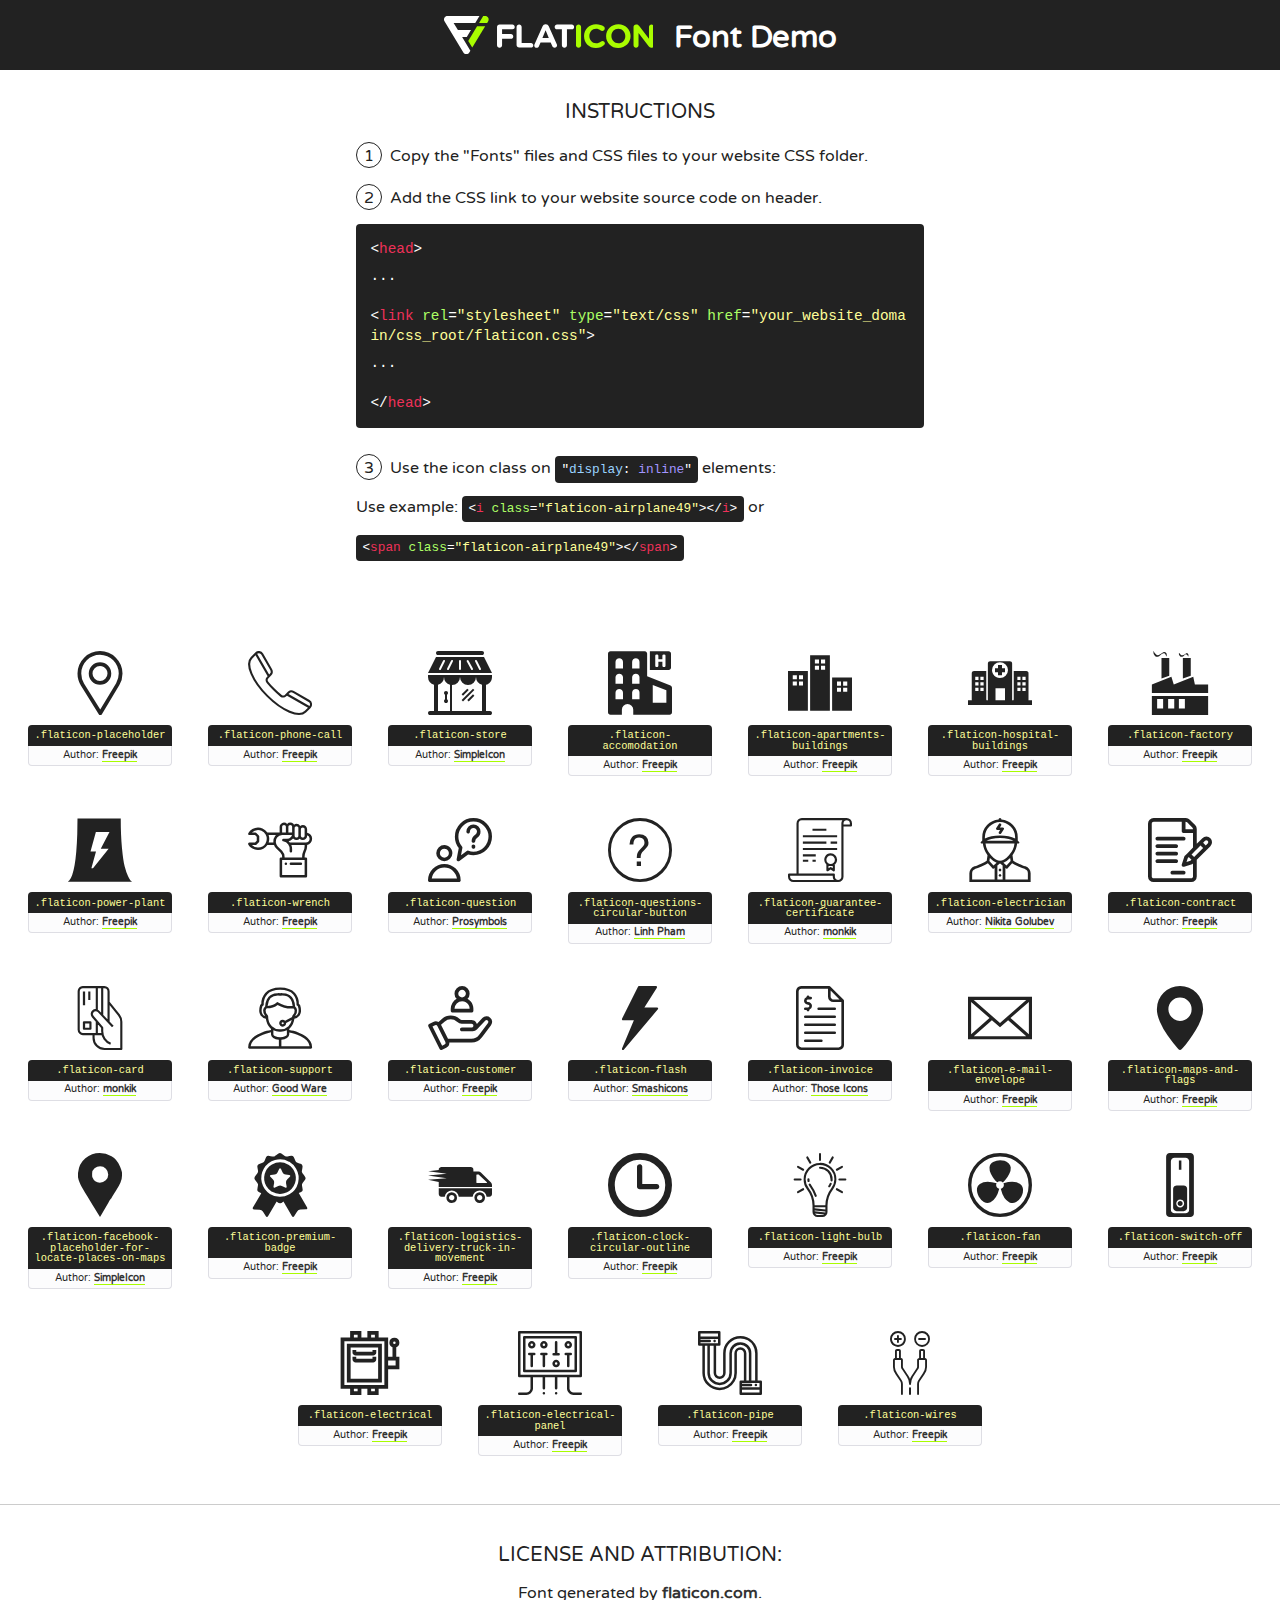
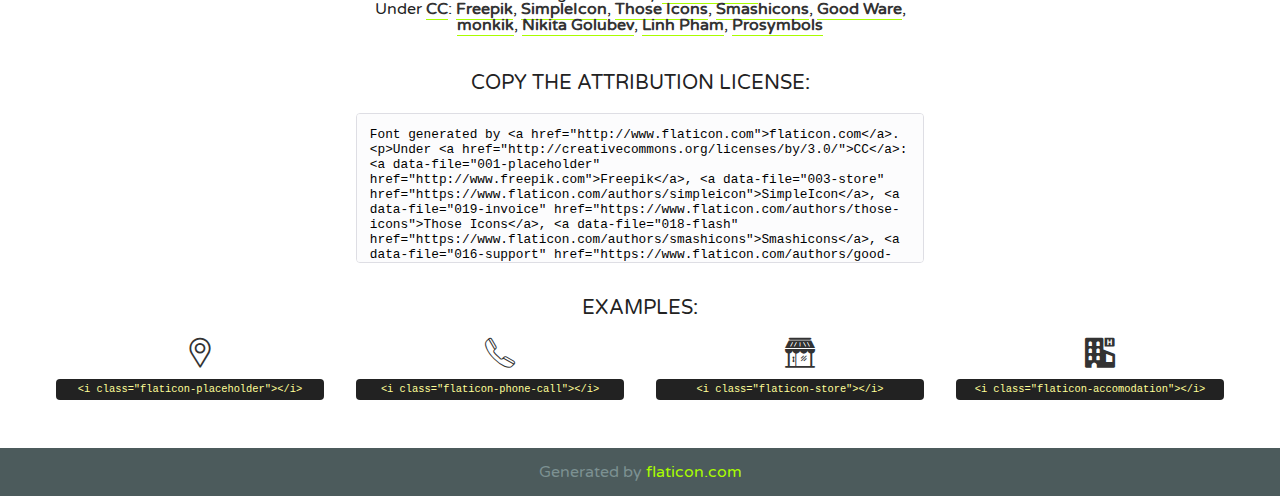
<file: flaticon.html>
<!DOCTYPE html>
<!--
  Flaticon icon font: Flaticon
  Creation date: 25/03/2018 11:34
-->
<html>
<!DOCTYPE html>
<html>

<head>
    <title>Flaticon WebFont</title>
    <link href="http://fonts.googleapis.com/css?family=Varela+Round" rel="stylesheet" type="text/css" />
    <link rel="stylesheet" type="text/css" href="flaticon.css">
    <meta charset="UTF-8">
    <style>
    html, body, div, span, applet, object, iframe,
    h1, h2, h3, h4, h5, h6, p, blockquote, pre,
    a, abbr, acronym, address, big, cite, code,
    del, dfn, em, img, ins, kbd, q, s, samp,
    small, strike, strong, sub, sup, tt, var,
    b, u, i, center,
    dl, dt, dd, ol, ul, li,
    fieldset, form, label, legend,
    table, caption, tbody, tfoot, thead, tr, th, td,
    article, aside, canvas, details, embed, 
    figure, figcaption, footer, header, hgroup, 
    menu, nav, output, ruby, section, summary,
    time, mark, audio, video {
        margin: 0;
        padding: 0;
        border: 0;
        font-size: 100%;
        font: inherit;
        vertical-align: baseline;
    }
    /* HTML5 display-role reset for older browsers */
    article, aside, details, figcaption, figure, 
    footer, header, hgroup, menu, nav, section {
        display: block;
    }
    body {
        line-height: 1;
    }
    ol, ul {
        list-style: none;
    }
    blockquote, q {
        quotes: none;
    }
    blockquote:before, blockquote:after,
    q:before, q:after {
        content: '';
        content: none;
    }
    table {
        border-collapse: collapse;
        border-spacing: 0;
    }
    body {
        font-family: 'Varela Round', Helvetica, Arial, sans-serif;
        font-size: 16px;
        color: #222;
    }
    a {
        color: #333;
        border-bottom: 1px solid #a9fd00;
        font-weight: bold;
        text-decoration: none;
    }
    * {
        -moz-box-sizing: border-box;
        -webkit-box-sizing: border-box;
        box-sizing: border-box;
        margin: 0;
        padding: 0;
    }
    [class^="flaticon-"]:before, [class*=" flaticon-"]:before, [class^="flaticon-"]:after, [class*=" flaticon-"]:after {
        font-family: Flaticon;
        font-size: 30px;
        font-style: normal;
        margin-left: 20px;
        color: #333;
    }
    .wrapper {
        max-width: 600px;
        margin: auto;
        padding: 0 1em;
    }
    .title {
        font-size: 1.25em;
        text-align: center;
        margin-bottom: 1em;
        text-transform: uppercase;
    }
    header {
        text-align: center;
        background-color: #222;
        color: #fff;
        padding: 1em;
    }
    header .logo {
        width: 210px;
        height: 38px;
        display: inline-block;
        vertical-align: middle;
        margin-right: 1em;
        border: none;
    }
    header strong {
        font-size: 1.95em;
        font-weight: bold;
        vertical-align: middle;
        margin-top: 5px;
        display: inline-block;
    }
    .demo {
        margin: 2em auto;
        line-height: 1.25em;
    }
    .demo ul li {
        margin-bottom: 1em;
    }
    .demo ul li .num {
        color: #222;
        border-radius: 20px;
        display: inline-block;
        width: 26px;
        padding: 3px;
        height: 26px;
        text-align: center;
        margin-right: 0.5em;
        border: 1px solid #222;
    }
    .demo ul li code {
        background-color: #222;
        border-radius: 4px;
        padding: 0.25em 0.5em;
        display: inline-block;
        color: #fff;
        font-family: Consolas,Monaco,Lucida Console,Liberation Mono,DejaVu Sans Mono,Bitstream Vera Sans Mono,Courier New, monospace;
        font-weight: lighter;
        margin-top: 1em;
        font-size: 0.8em;
        word-break: break-all;
    }
    .demo ul li code.big {
        padding: 1em;
        font-size: 0.9em;
    }
    .demo ul li code .red {
        color: #EF3159;
    }
    .demo ul li code .green {
        color: #ACFF65;
    }
    .demo ul li code .yellow {
        color: #FFFF99;
    }
    .demo ul li code .blue {
        color: #99D3FF;
    }
    .demo ul li code .purple {
        color: #A295FF;
    }
    .demo ul li code .dots {
        margin-top: 0.5em;
        display: block;
    }
    #glyphs {
        border-bottom: 1px solid #ccc;
        padding: 2em 0;
        text-align: center;
    }
    .glyph {
        display: inline-block;
        width: 9em;
        margin: 1em;
        text-align: center;
        vertical-align: top;
        background: #FFF;
    }
    .glyph .glyph-icon {
        padding: 10px;
        display: block;
        font-family:"Flaticon";
        font-size: 64px;
        line-height: 1;
    }
    .glyph .glyph-icon:before {
        font-size: 64px;
        color: #222;
        margin-left: 0;
    }
    .class-name {
        font-size: 0.65em;
        background-color: #222;
        color: #fff;
        border-radius: 4px 4px 0 0;
        padding: 0.5em;
        color: #FFFF99;
        font-family: Consolas,Monaco,Lucida Console,Liberation Mono,DejaVu Sans Mono,Bitstream Vera Sans Mono,Courier New, monospace;
    }
    .author-name {
        font-size: 0.6em;
        background-color: #fcfcfd;
        border: 1px solid #DEDEE4;
        border-top: 0;
        border-radius: 0 0 4px 4px;
        padding: 0.5em;
    }
    .class-name:last-child {
        font-size: 10px;
        color:#888;
    }
    .class-name:last-child a {
        font-size: 10px;
        color:#555;
    }
    .class-name:last-child a:hover {
        color:#a9fd00;
    }
    .glyph > input {
        display: block;
        width: 100px;
        margin: 5px auto;
        text-align: center;
        font-size: 12px;
        cursor: text;
    }
    .glyph > input.icon-input {
        font-family:"Flaticon";
        font-size: 16px;
        margin-bottom: 10px;
    }
    .attribution .title {
        margin-top: 2em;
    }
    .attribution textarea {
        background-color: #fcfcfd;
        padding: 1em;
        border: none;
        box-shadow: none;
        border: 1px solid #DEDEE4;
        border-radius: 4px;
        resize: none;
        width: 100%;
        height: 150px;
        font-size: 0.8em;
        font-family: Consolas,Monaco,Lucida Console,Liberation Mono,DejaVu Sans Mono,Bitstream Vera Sans Mono,Courier New, monospace;
        -webkit-appearance: none;
    }
    .iconsuse {
        margin: 2em auto;
        text-align: center;
        max-width: 1200px;
    }
    .iconsuse:after {
        content: '';
        display: table;
        clear: both;
    }
    .iconsuse .image {
        float: left;
        width: 25%;
        padding: 0 1em;
    }
    .iconsuse .image p {
        margin-bottom: 1em;
    }
    .iconsuse .image span {
        display: block;
        font-size: 0.65em;
        background-color: #222;
        color: #fff;
        border-radius: 4px;
        padding: 0.5em;
        color: #FFFF99;
        margin-top: 1em;
        font-family: Consolas,Monaco,Lucida Console,Liberation Mono,DejaVu Sans Mono,Bitstream Vera Sans Mono,Courier New, monospace;
    }
    #footer {
        text-align: center;
        background-color: #4C5B5C;
        color: #7c9192;
        padding: 1em;
    }
    #footer a {
        border: none;
        color: #a9fd00;
        font-weight: normal;
    }
    @media (max-width: 960px) {
        .iconsuse .image {
            width: 50%;
        }
    }
    @media (max-width: 560px) {
        .iconsuse .image {
            width: 100%;
        }
    }
    </style>
</head>

<body class="characters-off">

    <header>
        <a href="http://www.flaticon.com" target="_blank" class="logo">
            <svg version="1.1" xmlns="http://www.w3.org/2000/svg" xmlns:xlink="http://www.w3.org/1999/xlink" xmlns:a="http://ns.adobe.com/AdobeSVGViewerExtensions/3.0/" viewBox="0 0 560.875 102.036" enable-background="new 0 0 560.875 102.036" xml:space="preserve">
                <defs>
                </defs>
                <g>
                    <g class="letters">
                        <path fill="#ffffff" d="M141.596,29.675c0-3.777,2.985-6.767,6.764-6.767h34.438c3.426,0,6.15,2.728,6.15,6.15
                        c0,3.43-2.724,6.149-6.15,6.149h-27.674v13.091h23.719c3.429,0,6.151,2.724,6.151,6.15c0,3.43-2.723,6.149-6.151,6.149h-23.719
                        v17.574c0,3.773-2.986,6.761-6.764,6.761c-3.779,0-6.764-2.989-6.764-6.761V29.675z"></path>
                        <path fill="#ffffff" d="M193.844,29.149c0-3.781,2.985-6.767,6.764-6.767c3.776,0,6.763,2.985,6.763,6.767v42.957h25.039
                        c3.426,0,6.149,2.726,6.149,6.153c0,3.425-2.723,6.15-6.149,6.15h-31.802c-3.779,0-6.764-2.986-6.764-6.768V29.149z"></path>
                        <path fill="#ffffff" d="M241.891,75.71l21.438-48.407c1.492-3.341,4.215-5.357,7.906-5.357h0.792
                        c3.686,0,6.323,2.017,7.815,5.357l21.439,48.407c0.436,0.967,0.701,1.845,0.701,2.723c0,3.602-2.809,6.501-6.414,6.501
                        c-3.161,0-5.269-1.845-6.499-4.655l-4.132-9.661h-27.059l-4.301,10.102c-1.144,2.631-3.426,4.214-6.237,4.214
                        c-3.517,0-6.24-2.81-6.24-6.325C241.1,77.64,241.451,76.677,241.891,75.71z M279.932,58.666l-8.521-20.297l-8.526,20.297H279.932
                        z"></path>
                        <path fill="#ffffff" d="M314.864,35.387H301.86c-3.429,0-6.239-2.813-6.239-6.238c0-3.429,2.811-6.24,6.239-6.24h39.533
                        c3.426,0,6.237,2.811,6.237,6.24c0,3.425-2.811,6.238-6.237,6.238h-13.001v42.785c0,3.773-2.99,6.761-6.764,6.761
                        c-3.779,0-6.764-2.989-6.764-6.761V35.387z"></path>
                        <path fill="#A9FD00" d="M352.615,29.149c0-3.781,2.985-6.767,6.767-6.767c3.774,0,6.761,2.985,6.761,6.767v49.024
                        c0,3.773-2.987,6.761-6.761,6.761c-3.781,0-6.767-2.989-6.767-6.761V29.149z"></path>
                        <path fill="#A9FD00" d="M374.132,53.836v-0.179c0-17.481,13.178-31.801,32.065-31.801c9.22,0,15.459,2.458,20.557,6.238
                        c1.402,1.054,2.637,2.985,2.637,5.357c0,3.692-2.985,6.59-6.681,6.59c-1.845,0-3.071-0.702-4.044-1.319
                        c-3.776-2.813-7.729-4.393-12.562-4.393c-10.364,0-17.831,8.611-17.831,19.154v0.173c0,10.542,7.291,19.329,17.831,19.329
                        c5.715,0,9.492-1.756,13.359-4.834c1.049-0.874,2.458-1.491,4.039-1.491c3.429,0,6.325,2.813,6.325,6.236
                        c0,2.106-1.056,3.78-2.282,4.834c-5.539,4.834-12.036,7.733-21.878,7.733C387.572,85.464,374.132,71.493,374.132,53.836z"></path>
                        <path fill="#A9FD00" d="M433.009,53.836v-0.179c0-17.481,13.79-31.801,32.766-31.801c18.981,0,32.592,14.143,32.592,31.628v0.173
                        c0,17.483-13.785,31.807-32.769,31.807C446.625,85.464,433.009,71.32,433.009,53.836z M484.224,53.836v-0.179
                        c0-10.539-7.725-19.326-18.626-19.326c-10.893,0-18.449,8.611-18.449,19.154v0.173c0,10.542,7.73,19.329,18.626,19.329
                        C476.676,72.986,484.224,64.378,484.224,53.836z"></path>
                        <path fill="#A9FD00" d="M506.233,29.321c0-3.774,2.99-6.763,6.767-6.763h1.401c3.252,0,5.183,1.583,7.029,3.953l26.093,34.265
                        V29.059c0-3.692,2.99-6.677,6.681-6.677c3.683,0,6.671,2.985,6.671,6.677v48.934c0,3.78-2.987,6.765-6.764,6.765h-0.436
                        c-3.257,0-5.188-1.581-7.034-3.953l-27.056-35.492v32.944c0,3.687-2.985,6.676-6.678,6.676c-3.683,0-6.673-2.989-6.673-6.676
                        V29.321z"></path>
                    </g>
                    <g class="insignia">
                        <path fill="#ffffff" d="M48.372,56.137h12.517l11.156-18.537H37.186L25.688,18.539h57.825L94.668,0H9.271
                        C5.925,0,2.842,1.801,1.198,4.716c-1.644,2.907-1.593,6.482,0.134,9.343l50.38,83.501c1.678,2.781,4.689,4.476,7.938,4.476
                        c3.246,0,6.257-1.695,7.935-4.476l2.898-4.804L48.372,56.137z"></path>
                        <g class="i">
                            <path fill="#A9FD00" d="M93.575,18.539h0.031v0.004l21.652,0.004l2.705-4.488c1.727-2.861,1.778-6.436,0.133-9.343
                            C116.454,1.801,113.371,0,110.026,0h-5.294L93.575,18.539z"></path>
                            <polygon fill="#A9FD00" points="88.291,27.356 64.725,66.486 75.519,84.404 109.942,27.356"></polygon>
                        </g>
                    </g>
                </g>
            </svg>
        </a>
        <strong>Font Demo</strong>
    </header>


    <section class="demo wrapper">

        <p class="title">Instructions</p>

        <ul>
            <li>
                <span class="num">1</span>Copy the "Fonts" files and CSS files to your website CSS folder.
            </li>
            <li>
                <span class="num">2</span>Add the CSS link to your website source code on header.
                <code class="big">
                    &lt;<span class="red">head</span>&gt;
                    <br/><span class="dots">...</span>
                    <br/>&lt;<span class="red">link</span> <span class="green">rel</span>=<span class="yellow">"stylesheet"</span> <span class="green">type</span>=<span class="yellow">"text/css"</span> <span class="green">href</span>=<span class="yellow">"your_website_domain/css_root/flaticon.css"</span>&gt;
                    <br/><span class="dots">...</span>
                    <br/>&lt;/<span class="red">head</span>&gt;
                </code>
            </li>

            <li>
                <p>
                    <span class="num">3</span>Use the icon class on <code>"<span class="blue">display</span>:<span class="purple"> inline</span>"</code> elements:
                    <br />
                    Use example: <code>&lt;<span class="red">i</span> <span class="green">class</span>=<span class="yellow">&quot;flaticon-airplane49&quot;</span>&gt;&lt;/<span class="red">i</span>&gt;</code> or <code>&lt;<span class="red">span</span> <span class="green">class</span>=<span class="yellow">&quot;flaticon-airplane49&quot;</span>&gt;&lt;/<span class="red">span</span>&gt;</code>
            </li>
        </ul>

    </section>




   <section id="glyphs">          
    
      
        <div class="glyph"><div class="glyph-icon flaticon-placeholder"></div>
            <div class="class-name">.flaticon-placeholder</div>
            <div class="author-name">Author: <a data-file="001-placeholder" href="http://www.freepik.com">Freepik</a> </div> 
        </div>        
        
        <div class="glyph"><div class="glyph-icon flaticon-phone-call"></div>
            <div class="class-name">.flaticon-phone-call</div>
            <div class="author-name">Author: <a data-file="002-phone-call" href="http://www.freepik.com">Freepik</a> </div> 
        </div>        
        
        <div class="glyph"><div class="glyph-icon flaticon-store"></div>
            <div class="class-name">.flaticon-store</div>
            <div class="author-name">Author: <a data-file="003-store" href="https://www.flaticon.com/authors/simpleicon">SimpleIcon</a> </div> 
        </div>        
        
        <div class="glyph"><div class="glyph-icon flaticon-accomodation"></div>
            <div class="class-name">.flaticon-accomodation</div>
            <div class="author-name">Author: <a data-file="004-accomodation" href="http://www.freepik.com">Freepik</a> </div> 
        </div>        
        
        <div class="glyph"><div class="glyph-icon flaticon-apartments-buildings"></div>
            <div class="class-name">.flaticon-apartments-buildings</div>
            <div class="author-name">Author: <a data-file="005-apartments-buildings" href="http://www.freepik.com">Freepik</a> </div> 
        </div>        
        
        <div class="glyph"><div class="glyph-icon flaticon-hospital-buildings"></div>
            <div class="class-name">.flaticon-hospital-buildings</div>
            <div class="author-name">Author: <a data-file="006-hospital-buildings" href="http://www.freepik.com">Freepik</a> </div> 
        </div>        
        
        <div class="glyph"><div class="glyph-icon flaticon-factory"></div>
            <div class="class-name">.flaticon-factory</div>
            <div class="author-name">Author: <a data-file="007-factory" href="http://www.freepik.com">Freepik</a> </div> 
        </div>        
        
        <div class="glyph"><div class="glyph-icon flaticon-power-plant"></div>
            <div class="class-name">.flaticon-power-plant</div>
            <div class="author-name">Author: <a data-file="008-power-plant" href="http://www.freepik.com">Freepik</a> </div> 
        </div>        
        
        <div class="glyph"><div class="glyph-icon flaticon-wrench"></div>
            <div class="class-name">.flaticon-wrench</div>
            <div class="author-name">Author: <a data-file="009-wrench" href="http://www.freepik.com">Freepik</a> </div> 
        </div>        
        
        <div class="glyph"><div class="glyph-icon flaticon-question"></div>
            <div class="class-name">.flaticon-question</div>
            <div class="author-name">Author: <a data-file="010-question" href="https://www.flaticon.com/authors/prosymbols">Prosymbols</a> </div> 
        </div>        
        
        <div class="glyph"><div class="glyph-icon flaticon-questions-circular-button"></div>
            <div class="class-name">.flaticon-questions-circular-button</div>
            <div class="author-name">Author: <a data-file="011-questions-circular-button" href="https://www.flaticon.com/authors/linh-pham">Linh Pham</a> </div> 
        </div>        
        
        <div class="glyph"><div class="glyph-icon flaticon-guarantee-certificate"></div>
            <div class="class-name">.flaticon-guarantee-certificate</div>
            <div class="author-name">Author: <a data-file="012-guarantee-certificate" href="https://www.flaticon.com/authors/monkik">monkik</a> </div> 
        </div>        
        
        <div class="glyph"><div class="glyph-icon flaticon-electrician"></div>
            <div class="class-name">.flaticon-electrician</div>
            <div class="author-name">Author: <a data-file="013-electrician" href="https://www.flaticon.com/authors/nikita-golubev">Nikita Golubev</a> </div> 
        </div>        
        
        <div class="glyph"><div class="glyph-icon flaticon-contract"></div>
            <div class="class-name">.flaticon-contract</div>
            <div class="author-name">Author: <a data-file="014-contract" href="http://www.freepik.com">Freepik</a> </div> 
        </div>        
        
        <div class="glyph"><div class="glyph-icon flaticon-card"></div>
            <div class="class-name">.flaticon-card</div>
            <div class="author-name">Author: <a data-file="015-card" href="https://www.flaticon.com/authors/monkik">monkik</a> </div> 
        </div>        
        
        <div class="glyph"><div class="glyph-icon flaticon-support"></div>
            <div class="class-name">.flaticon-support</div>
            <div class="author-name">Author: <a data-file="016-support" href="https://www.flaticon.com/authors/good-ware">Good Ware</a> </div> 
        </div>        
        
        <div class="glyph"><div class="glyph-icon flaticon-customer"></div>
            <div class="class-name">.flaticon-customer</div>
            <div class="author-name">Author: <a data-file="017-customer" href="http://www.freepik.com">Freepik</a> </div> 
        </div>        
        
        <div class="glyph"><div class="glyph-icon flaticon-flash"></div>
            <div class="class-name">.flaticon-flash</div>
            <div class="author-name">Author: <a data-file="018-flash" href="https://www.flaticon.com/authors/smashicons">Smashicons</a> </div> 
        </div>        
        
        <div class="glyph"><div class="glyph-icon flaticon-invoice"></div>
            <div class="class-name">.flaticon-invoice</div>
            <div class="author-name">Author: <a data-file="019-invoice" href="https://www.flaticon.com/authors/those-icons">Those Icons</a> </div> 
        </div>        
        
        <div class="glyph"><div class="glyph-icon flaticon-e-mail-envelope"></div>
            <div class="class-name">.flaticon-e-mail-envelope</div>
            <div class="author-name">Author: <a data-file="020-e-mail-envelope" href="http://www.freepik.com">Freepik</a> </div> 
        </div>        
        
        <div class="glyph"><div class="glyph-icon flaticon-maps-and-flags"></div>
            <div class="class-name">.flaticon-maps-and-flags</div>
            <div class="author-name">Author: <a data-file="021-maps-and-flags" href="http://www.freepik.com">Freepik</a> </div> 
        </div>        
        
        <div class="glyph"><div class="glyph-icon flaticon-facebook-placeholder-for-locate-places-on-maps"></div>
            <div class="class-name">.flaticon-facebook-placeholder-for-locate-places-on-maps</div>
            <div class="author-name">Author: <a data-file="022-facebook-placeholder-for-locate-places-on-maps" href="https://www.flaticon.com/authors/simpleicon">SimpleIcon</a> </div> 
        </div>        
        
        <div class="glyph"><div class="glyph-icon flaticon-premium-badge"></div>
            <div class="class-name">.flaticon-premium-badge</div>
            <div class="author-name">Author: <a data-file="023-premium-badge" href="http://www.freepik.com">Freepik</a> </div> 
        </div>        
        
        <div class="glyph"><div class="glyph-icon flaticon-logistics-delivery-truck-in-movement"></div>
            <div class="class-name">.flaticon-logistics-delivery-truck-in-movement</div>
            <div class="author-name">Author: <a data-file="024-logistics-delivery-truck-in-movement" href="http://www.freepik.com">Freepik</a> </div> 
        </div>        
        
        <div class="glyph"><div class="glyph-icon flaticon-clock-circular-outline"></div>
            <div class="class-name">.flaticon-clock-circular-outline</div>
            <div class="author-name">Author: <a data-file="025-clock-circular-outline" href="http://www.freepik.com">Freepik</a> </div> 
        </div>        
        
        <div class="glyph"><div class="glyph-icon flaticon-light-bulb"></div>
            <div class="class-name">.flaticon-light-bulb</div>
            <div class="author-name">Author: <a data-file="026-light-bulb" href="http://www.freepik.com">Freepik</a> </div> 
        </div>        
        
        <div class="glyph"><div class="glyph-icon flaticon-fan"></div>
            <div class="class-name">.flaticon-fan</div>
            <div class="author-name">Author: <a data-file="027-fan" href="http://www.freepik.com">Freepik</a> </div> 
        </div>        
        
        <div class="glyph"><div class="glyph-icon flaticon-switch-off"></div>
            <div class="class-name">.flaticon-switch-off</div>
            <div class="author-name">Author: <a data-file="028-switch-off" href="http://www.freepik.com">Freepik</a> </div> 
        </div>        
        
        <div class="glyph"><div class="glyph-icon flaticon-electrical"></div>
            <div class="class-name">.flaticon-electrical</div>
            <div class="author-name">Author: <a data-file="029-electrical" href="http://www.freepik.com">Freepik</a> </div> 
        </div>        
        
        <div class="glyph"><div class="glyph-icon flaticon-electrical-panel"></div>
            <div class="class-name">.flaticon-electrical-panel</div>
            <div class="author-name">Author: <a data-file="030-electrical-panel" href="http://www.freepik.com">Freepik</a> </div> 
        </div>        
        
        <div class="glyph"><div class="glyph-icon flaticon-pipe"></div>
            <div class="class-name">.flaticon-pipe</div>
            <div class="author-name">Author: <a data-file="031-pipe" href="http://www.freepik.com">Freepik</a> </div> 
        </div>        
        
        <div class="glyph"><div class="glyph-icon flaticon-wires"></div>
            <div class="class-name">.flaticon-wires</div>
            <div class="author-name">Author: <a data-file="032-wires" href="http://www.freepik.com">Freepik</a> </div> 
        </div>        
        

    </section>



    <section class="attribution wrapper"   style="text-align:center;">

      <div class="title">License and attribution:</div><div class="attrDiv">Font generated by <a href="http://www.flaticon.com">flaticon.com</a>. <div><p>Under <a href="http://creativecommons.org/licenses/by/3.0/">CC</a>: <a data-file="001-placeholder" href="http://www.freepik.com">Freepik</a>, <a data-file="003-store" href="https://www.flaticon.com/authors/simpleicon">SimpleIcon</a>, <a data-file="019-invoice" href="https://www.flaticon.com/authors/those-icons">Those Icons</a>, <a data-file="018-flash" href="https://www.flaticon.com/authors/smashicons">Smashicons</a>, <a data-file="016-support" href="https://www.flaticon.com/authors/good-ware">Good Ware</a>, <a data-file="012-guarantee-certificate" href="https://www.flaticon.com/authors/monkik">monkik</a>, <a data-file="013-electrician" href="https://www.flaticon.com/authors/nikita-golubev">Nikita Golubev</a>, <a data-file="011-questions-circular-button" href="https://www.flaticon.com/authors/linh-pham">Linh Pham</a>, <a data-file="010-question" href="https://www.flaticon.com/authors/prosymbols">Prosymbols</a></p>  </div>
      </div>
      <div class="title">Copy the Attribution License:</div>

    <textarea onclick="this.focus();this.select();">Font generated by &lt;a href=&quot;http://www.flaticon.com&quot;&gt;flaticon.com&lt;/a&gt;. <p>Under <a href="http://creativecommons.org/licenses/by/3.0/">CC</a>: <a data-file="001-placeholder" href="http://www.freepik.com">Freepik</a>, <a data-file="003-store" href="https://www.flaticon.com/authors/simpleicon">SimpleIcon</a>, <a data-file="019-invoice" href="https://www.flaticon.com/authors/those-icons">Those Icons</a>, <a data-file="018-flash" href="https://www.flaticon.com/authors/smashicons">Smashicons</a>, <a data-file="016-support" href="https://www.flaticon.com/authors/good-ware">Good Ware</a>, <a data-file="012-guarantee-certificate" href="https://www.flaticon.com/authors/monkik">monkik</a>, <a data-file="013-electrician" href="https://www.flaticon.com/authors/nikita-golubev">Nikita Golubev</a>, <a data-file="011-questions-circular-button" href="https://www.flaticon.com/authors/linh-pham">Linh Pham</a>, <a data-file="010-question" href="https://www.flaticon.com/authors/prosymbols">Prosymbols</a></p>  
     </textarea>

    </section>

    <section class="iconsuse">

          <div class="title">Examples:</div>            
             
            <div class="image">
                <p>
                    <i class="glyph-icon flaticon-placeholder"></i> 
                    <span>&lt;i class=&quot;flaticon-placeholder&quot;&gt;&lt;/i&gt;</span>
                </p>
            </div>
            
            <div class="image">
                <p>
                    <i class="glyph-icon flaticon-phone-call"></i> 
                    <span>&lt;i class=&quot;flaticon-phone-call&quot;&gt;&lt;/i&gt;</span>
                </p>
            </div>
            
            <div class="image">
                <p>
                    <i class="glyph-icon flaticon-store"></i> 
                    <span>&lt;i class=&quot;flaticon-store&quot;&gt;&lt;/i&gt;</span>
                </p>
            </div>
            
            <div class="image">
                <p>
                    <i class="glyph-icon flaticon-accomodation"></i> 
                    <span>&lt;i class=&quot;flaticon-accomodation&quot;&gt;&lt;/i&gt;</span>
                </p>
            </div>
                       
        </div>
                            
    </section>

<div id="footer">
    <div>Generated by <a href="http://www.flaticon.com">flaticon.com</a>
    </div>
</div>



</body>
</html>
</file>
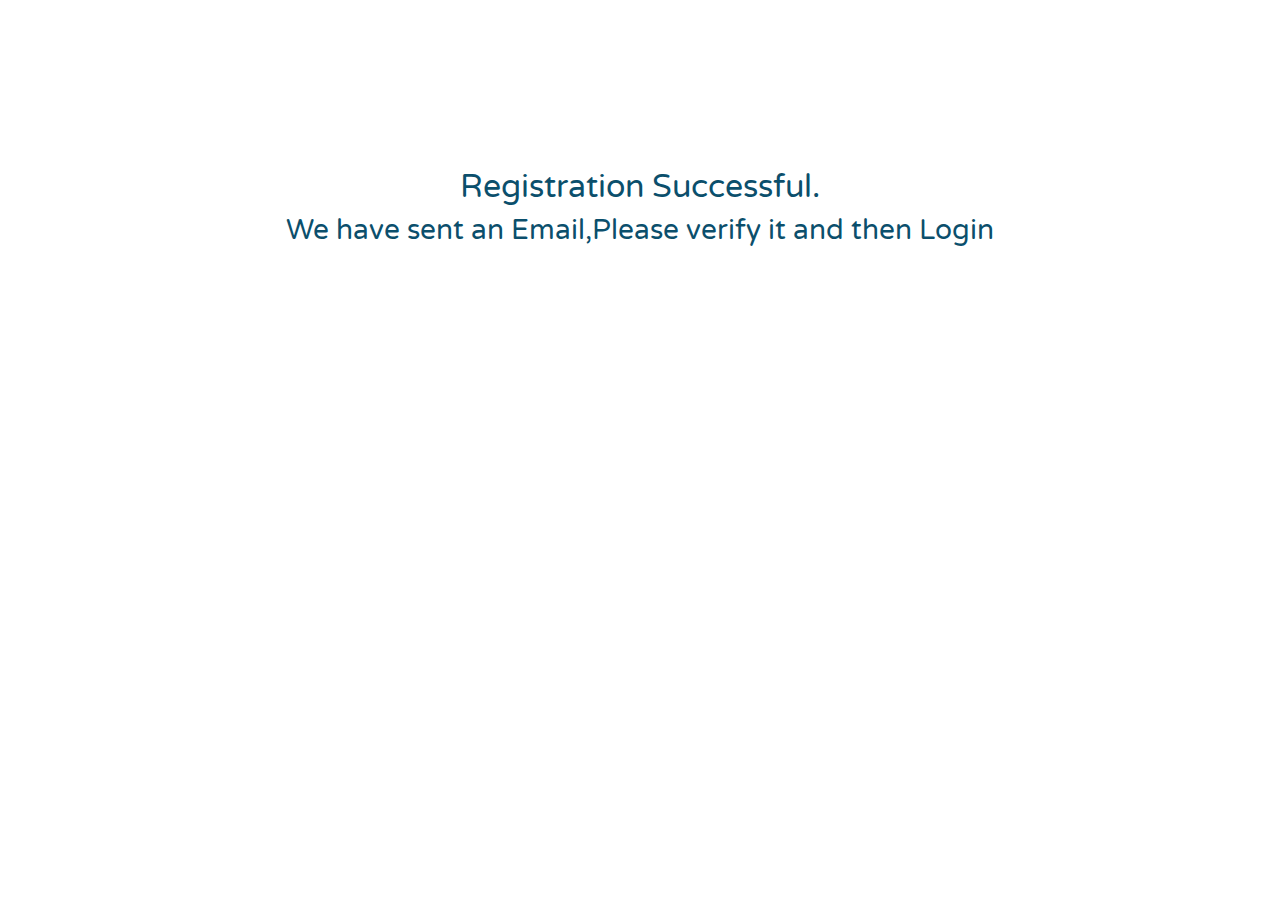
<file: success.html>
<html>
<head>
	<title>College Voting System</title>
	<meta name="viewport" content="width=device-width, initial-scale=1">
	<link rel="stylesheet" href="https://stackpath.bootstrapcdn.com/bootstrap/4.3.1/css/bootstrap.min.css" integrity="sha384-ggOyR0iXCbMQv3Xipma34MD+dH/1fQ784/j6cY/iJTQUOhcWr7x9JvoRxT2MZw1T" crossorigin="anonymous">
	<script src="https://code.jquery.com/jquery-3.3.1.slim.min.js" integrity="sha384-q8i/X+965DzO0rT7abK41JStQIAqVgRVzpbzo5smXKp4YfRvH+8abtTE1Pi6jizo" crossorigin="anonymous"></script>
	<script src="https://cdnjs.cloudflare.com/ajax/libs/popper.js/1.14.7/umd/popper.min.js" integrity="sha384-UO2eT0CpHqdSJQ6hJty5KVphtPhzWj9WO1clHTMGa3JDZwrnQq4sF86dIHNDz0W1" crossorigin="anonymous"></script>
	<script src="https://stackpath.bootstrapcdn.com/bootstrap/4.3.1/js/bootstrap.min.js" integrity="sha384-JjSmVgyd0p3pXB1rRibZUAYoIIy6OrQ6VrjIEaFf/nJGzIxFDsf4x0xIM+B07jRM" crossorigin="anonymous"></script> 	
	<link rel="stylesheet" type="text/css" href="style.css">
	<link rel="stylesheet" type="text/css" href="animate.css">
	<link rel="stylesheet" type="text/css" href="font/flaticon.css">
</head>
<body>
    <br><br><br><br><br><br><br>
    <center><h2>Registration Successful.</h2></center>
    <center><h3>We have sent an Email,Please verify it and then Login</h3></center>
    
</body>
</html>
</file>
<file: flaticon.css>
/*
  	Flaticon icon font: Flaticon
  	Creation date: 25/03/2018 11:34
  	*/

@font-face {
  font-family: "Flaticon";
  src: url("./Flaticon.eot");
  src: url("./Flaticon.eot?#iefix") format("embedded-opentype"),
       url("./Flaticon.woff") format("woff"),
       url("./Flaticon.ttf") format("truetype"),
       url("./Flaticon.svg#Flaticon") format("svg");
  font-weight: normal;
  font-style: normal;
}

@media screen and (-webkit-min-device-pixel-ratio:0) {
  @font-face {
    font-family: "Flaticon";
    src: url("./Flaticon.svg#Flaticon") format("svg");
  }
}

[class^="flaticon-"]:before, [class*=" flaticon-"]:before,
[class^="flaticon-"]:after, [class*=" flaticon-"]:after {   
  font-family: Flaticon;
        color: darkgrey;
font-style: normal;

}

.flaticon-placeholder:before { content: "\f100"; }
.flaticon-phone-call:before { content: "\f101"; }
.flaticon-store:before { content: "\f102"; }
.flaticon-accomodation:before { content: "\f103"; }
.flaticon-apartments-buildings:before { content: "\f104"; }
.flaticon-hospital-buildings:before { content: "\f105"; }
.flaticon-factory:before { content: "\f106"; }
.flaticon-power-plant:before { content: "\f107"; }
.flaticon-wrench:before { content: "\f108"; }
.flaticon-question:before { content: "\f109"; }
.flaticon-questions-circular-button:before { content: "\f10a"; }
.flaticon-guarantee-certificate:before { content: "\f10b"; }
.flaticon-electrician:before { content: "\f10c"; }
.flaticon-contract:before { content: "\f10d"; }
.flaticon-card:before { content: "\f10e"; }
.flaticon-support:before { content: "\f10f"; }
.flaticon-customer:before { content: "\f110"; }
.flaticon-flash:before { content: "\f111"; }
.flaticon-invoice:before { content: "\f112"; }
.flaticon-e-mail-envelope:before { content: "\f113"; }
.flaticon-maps-and-flags:before { content: "\f114"; }
.flaticon-facebook-placeholder-for-locate-places-on-maps:before { content: "\f115"; }
.flaticon-premium-badge:before { content: "\f116"; }
.flaticon-logistics-delivery-truck-in-movement:before { content: "\f117"; }
.flaticon-clock-circular-outline:before { content: "\f118"; }
.flaticon-light-bulb:before { content: "\f119"; }
.flaticon-fan:before { content: "\f11a"; }
.flaticon-switch-off:before { content: "\f11b"; }
.flaticon-electrical:before { content: "\f11c"; }
.flaticon-electrical-panel:before { content: "\f11d"; }
.flaticon-pipe:before { content: "\f11e"; }
.flaticon-wires:before { content: "\f11f"; }
</file>
<file: style.css>
@import url('https://fonts.googleapis.com/css?family=Arvo|Merriweather|Roboto+Mono|Roboto+Slab|Stylish|Varela+Round&display=swap');
body{
	margin: 0 !important;
	padding: 0 !important;
	font-family: 'Varela Round', sans-serif;
	margin:0;
	overflow-x:hidden !important;
}
a{
    text-decoration:none !important;
}
.navbar{
	margin: none !important;
	padding: 0 !important;
	background-color:#011936 !important;
}
.navbar-brand{
	font-family: 'Varela Round', sans-serif;
	padding-left: 20px;
	color:darkgrey !important;
}
.nav-item{
	display: block !important;
	color: darkgrey !important;
	font-family: 'Stylish', sans-serif;
	padding: 16px 19px !important;
}
.nav-item:hover{
	background-color: darkgrey;
	color: #011936 !important;
    animation:tada 1s linear 1 !important;
}
.btn-primary{
    background-color:#011936 !important;
    border:2px solid #011936 !important;
}
.btn-primary:hover{
    background-color:#0d1556 !important;
}
video{
	position: relative;
	height: 100%;
	width: 100%;
	margin: none;
	padding: none;
	z-index: -1;
}
.whyus{
	margin: 20px;
	padding: 10px;
}
.whyus>h2 ,h5{
	color: #0b4f6c;
}
h1,h2,h3{
    color: #0b4f6c;
}
hr{
    border:1px solid grey;
}
.contact{
	border-top: 1px solid black; 
	background-color: black;
}
.condet{
	color: #0b4f6c;
}
.flaticon-support ,.flaticon-wrench ,.flaticon-guarantee-certificate{
	font-size: 50px;	
	padding: 20px;
}
.flaticon-e-mail-envelope , .flaticon-phone-call {
	font-size: 40px;
}
.footer{
	text-align: center;
	color:#0b4f6c;
	background-color: black;
	font-size: 18px;
	padding: 15px;
	font-family: 'Stylish', sans-serif;
}
.loginform{
	margin-top: 20%;
	font-size: 15px;
	text-align: center;
}
.regform{
	margin-top:11%;
	font-size: 15px;
	text-align: center;	
}
.complaint{
	margin-top: 6%;
	font-size: 15px;
	text-align: center;
}
input[type=text],[type=password],[type=email],[type=date],[type=time]{
	width: 360px;
	height: 50px;
	border-radius: 5px;
	/*border: 2px solid #FFBF00;*/
	border:none;
	border-bottom:2px solid #454ade;
	text-align: center;
}
label{
    margin-top:20px;
    color:#02394a;
    font-weight:bold;
}
input[type=date],[type=time]{
    width: 140px;
	height: 37px;
	margin-bottom:12px;
	border-radius: 5px;
	border:none;
	border-bottom:2px solid #454ade;
	text-align: center !important;
}
input[type=submit]{
    width:150px;
    height:50px;
    border-radius:5px;
	text-align: center;
}
input[type=radio]{
    margin-bottom:15px;
    margin-right:3px;
}
select{
    border-radius:6px;
    border:1px solid #454ade;
    width:80px;
    text-align: center;
}
textarea{
	border-radius: 5px;
	border: 2px solid #454ade;
	text-align: center;
}
small{
    color:#454ade;
}
.card{
    color:#d00000;
}
.pollcard{
    margin-bottom:6px;
}
.pollcard:hover{
    background-color:lightgrey;
}
.bg-primary{
	background-color: #011936 !important;
}
.text-dark{
	color:darkgrey !important;
}
/*media query*/
@media only screen and (max-width: 768px){
    body{
        margin:0 !important;
        overflow-x: hidden !important;
    }
    .regform{
        margin-top:18%;
    }
    .loginform{
        margin-top:50%;
    }
    input[type=text],[type=password],[type=email]{
	width: 200px;
	height: 50px;
	text-align: center;
	font-size:12px;
}

input[type=date],[type=time]{
    width: 80px;
	height: 25px;
	margin-bottom:3px;
	text-align: center;
}
.pcard{
    width: 12rem !important;
    height:12rem !important;
}
.pollcard{
    width:9rem !important;
}
textarea{
	height: 100px;
	width: 200px;
	border-radius: 5px;
	border: 2px solid #454ade;
	text-align: center;
}
}
</file>
<file: font/flaticon.css>
/*
  	Flaticon icon font: Flaticon
  	Creation date: 25/03/2018 11:34
  	*/

@font-face {
  font-family: "Flaticon";
  src: url("./Flaticon.eot");
  src: url("./Flaticon.eot?#iefix") format("embedded-opentype"),
       url("./Flaticon.woff") format("woff"),
       url("./Flaticon.ttf") format("truetype"),
       url("./Flaticon.svg#Flaticon") format("svg");
  font-weight: normal;
  font-style: normal;
}

@media screen and (-webkit-min-device-pixel-ratio:0) {
  @font-face {
    font-family: "Flaticon";
    src: url("./Flaticon.svg#Flaticon") format("svg");
  }
}

[class^="flaticon-"]:before, [class*=" flaticon-"]:before,
[class^="flaticon-"]:after, [class*=" flaticon-"]:after {   
  font-family: Flaticon;
        color: darkgrey;
font-style: normal;

}

.flaticon-placeholder:before { content: "\f100"; }
.flaticon-phone-call:before { content: "\f101"; }
.flaticon-store:before { content: "\f102"; }
.flaticon-accomodation:before { content: "\f103"; }
.flaticon-apartments-buildings:before { content: "\f104"; }
.flaticon-hospital-buildings:before { content: "\f105"; }
.flaticon-factory:before { content: "\f106"; }
.flaticon-power-plant:before { content: "\f107"; }
.flaticon-wrench:before { content: "\f108"; }
.flaticon-question:before { content: "\f109"; }
.flaticon-questions-circular-button:before { content: "\f10a"; }
.flaticon-guarantee-certificate:before { content: "\f10b"; }
.flaticon-electrician:before { content: "\f10c"; }
.flaticon-contract:before { content: "\f10d"; }
.flaticon-card:before { content: "\f10e"; }
.flaticon-support:before { content: "\f10f"; }
.flaticon-customer:before { content: "\f110"; }
.flaticon-flash:before { content: "\f111"; }
.flaticon-invoice:before { content: "\f112"; }
.flaticon-e-mail-envelope:before { content: "\f113"; }
.flaticon-maps-and-flags:before { content: "\f114"; }
.flaticon-facebook-placeholder-for-locate-places-on-maps:before { content: "\f115"; }
.flaticon-premium-badge:before { content: "\f116"; }
.flaticon-logistics-delivery-truck-in-movement:before { content: "\f117"; }
.flaticon-clock-circular-outline:before { content: "\f118"; }
.flaticon-light-bulb:before { content: "\f119"; }
.flaticon-fan:before { content: "\f11a"; }
.flaticon-switch-off:before { content: "\f11b"; }
.flaticon-electrical:before { content: "\f11c"; }
.flaticon-electrical-panel:before { content: "\f11d"; }
.flaticon-pipe:before { content: "\f11e"; }
.flaticon-wires:before { content: "\f11f"; }
</file>
